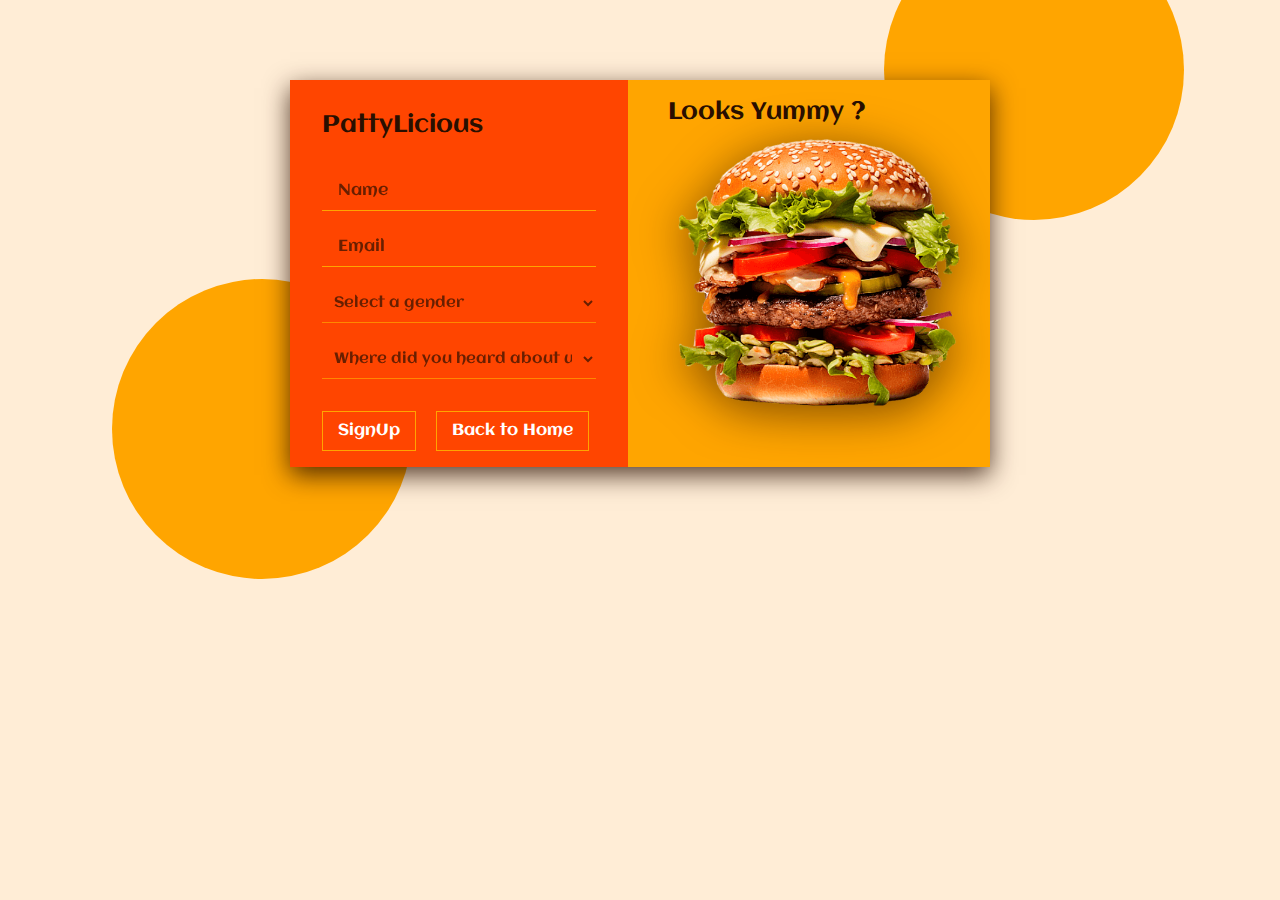
<file: signup.html>
<!DOCTYPE html>
<html lang="en">
  <head>
    <meta charset="UTF-8" />
    <meta
      name="viewport"
      content="width=
  , initial-scale=1.0"
    />
    <title>Signup to PattyLicious</title>
    <link rel="stylesheet" href="styles.css" />
    <style>
      @import url("https://fonts.googleapis.com/css2?family=Aclonica&family=Montserrat:wght@100..900&display=swap");
      :root {
        --second-font: "Aclonica", sans-serif;
      }
      body {
        display: flex;
        padding-block: 2rem;
        width: 100%;
        justify-content: center;
        align-items: center;
        position: relative;
        margin-block: auto;
      }
      main {
        width: 70%;
        max-width: 700px;
        height: 100%;
        background-color: orange;
        box-shadow: 0 8px 24px hsla(22, 100%, 8%, 0.8);
        display: grid;
        grid-template-columns: 1fr;
        overflow: hidden;
      }
      .form {
        background-color: orangered;
        overflow: hidden;
      }
      .form-card {
        padding-inline: 2rem;
        padding-block: 2rem 1rem;
        display: grid;
        row-gap: 1rem;
        font-family: "Aclonica", sans-serif;
        animation: slidefromleft 2s cubic-bezier(0.215, 0.61, 0.355, 1);
        overflow: hidden;
      }
      h2 {
        margin-bottom: 1rem;
      }
      .yum {
        position: absolute;
        top: 1%;
        left: 1rem;
      }

      input {
        padding-inline: 1rem;
        width: 100%;
        height: 40px;
        font-family: var(--form-font);
        background: transparent;
        color: hsl(22, 100%, 8%);
        outline: none;
        border: none;
        font-size: 16px;
        border-bottom: 1px solid orange;
      }
      input::placeholder {
        color: hsl(22, 100%, 8%);
        font-size: 16px;
        opacity: 0.7;
      }

      input:-webkit-autofill,
      input:-webkit-autofill:hover,
      input:-webkit-autofill:focus,
      input:-webkit-autofill:active {
        -webkit-box-shadow: 0 0 0 60px orangered inset;
        -webkit-text-fill-color: white;
      }

      select {
        background-color: transparent;
        height: 40px;
        display: block;
        width: 100%;
        border: none;
        color: hsl(22, 100%, 8%);
        border-bottom: 1px solid orange;
        padding-inline: 0.5rem;
        outline: none;
        font-size: 15px;
        text-align: start;
        font-family: var(--form-font);
        cursor: pointer;
        opacity: 0.7;
      }
      option {
        background-color: rgb(219, 175, 92);
        color: black;
        font-size: 10px;
        border-bottom: 1px solid transparent;
        cursor: pointer;
        font-family: "Montserrat", sans-serif;
      }
      .btn {
        display: none;
      }
      .home-btn,
      .last-btn {
        margin-top: 1rem;
        padding: 10px 15px;
        font-size: 16px;
        color: white;
        font-family: var(--form-font);
        background-color: transparent;
        border: 1px solid orange;
        position: relative;
        z-index: 2;
        overflow: hidden;
        transition: all 1s;
        cursor: pointer;
        text-wrap: nowrap;
      }

      .last-btn:hover {
        color: hsl(22, 100%, 8%);
      }

      .last-btn::before {
        content: "";
        position: absolute;
        width: 0;
        height: 100%;
        background-color: orange;
        top: 0;
        z-index: -2;
        left: -50px;
        transform: skewX(45deg);
        transition: all 1s;
      }

      .last-btn:hover::before {
        width: 190%;
      }

      .circle-1,
      .circle-2 {
        position: absolute;

        width: 300px;
        height: 300px;
        background-color: orange;
        z-index: -1;
        border-radius: 50%;
      }
      .circle-1 {
        left: -1rem;
        bottom: -8rem;
        animation: slidefrombottom 1s ease-out;
      }
      .circle-2 {
        top: -7rem;
        right: -3rem;
        animation: slidefromtop 1s ease-out;
      }
      .image {
        position: relative;
        display: grid;
        align-items: center;
        justify-content: center;
        padding-block: 2rem;
        animation: slidefromright 2s cubic-bezier(0.215, 0.61, 0.355, 1);
      }

      img {
        width: 300px;
        filter: drop-shadow(0 8px 24px hsla(22, 100%, 8%, 0.6));
      }

      @keyframes slidefromleft {
        0% {
          transform: translateX(-100%);
          opacity: 0;
        }
        20% {
          opacity: 0.3;
        }
        50% {
          opacity: 0.5;
        }
        80% {
          opacity: 0.7;
        }
        100% {
          opacity: 1;
          transform: translateX(0);
        }
      }
      @keyframes slidefromright {
        0% {
          transform: translateX(100%);
          opacity: 0;
        }
        20% {
          opacity: 0.3;
        }
        50% {
          opacity: 0.5;
        }
        80% {
          opacity: 0.7;
        }
        100% {
          opacity: 1;
          transform: translateX(0);
        }
      }
      @keyframes slidefromtop {
        0% {
          transform: translateY(-100%);
          opacity: 0;
        }
        50% {
          opacity: 0.5;
        }
        100% {
          transform: translateY(0);
        }
      }
      @keyframes slidefrombottom {
        0% {
          transform: translateY(100%);
          opacity: 0;
        }
        50% {
          opacity: 0.5;
        }
        100% {
          transform: translateY(0);
        }
      }

      .flex {
        display: flex;
        flex-wrap: wrap;
        column-gap: 20px;
      }
      .home-btn:hover {
        color: hsl(22, 100%, 8%);
        background-color: orange;
      }
      @media (min-width: 768px) {
        body {
          padding-top: 5rem;
        }
        .yum {
          position: absolute;
          top: 5%;
          left: 1rem;
        }
        main {
          grid-template-columns: 1fr 1fr;
        }
        .circle-1 {
          left: 7rem;
          bottom: -5rem;
          /* animation: slidefromleft 1s ease-out; */
        }
        .circle-2 {
          top: -5rem;
          right: 6rem;
          /* animation: slidefromright 1s ease-out; */
        }
      }
      .popup {
        width: 500px;
        display: flex;
        flex-direction: column;
        justify-content: center;
        align-items: center;
        text-align: center;
        position: fixed;
        top: 50%;
        left: 50%;
        transform: translate(-50%, -50%) scale(0.1);
        visibility: hidden;
        z-index: 222;
        background: #fff;
        padding: 0 30px 30px;
        color: #333;
        border-radius: 4px;

        box-shadow: 0px 5px 5px rgba(0, 0, 0, 0.3);
        transition: all 1s ease;
      }
      .show-popup {
        transform: translate(-50%, -50%) scale(1);
        visibility: visible;
      }
      .remove {
        background-color: #6fd649;
        color: #fff;
        position: absolute;
        right: 10px;
        top: 10px;
        font-size: 20px;
        padding: 5px 10px;
        cursor: pointer;
      }
      .popup img {
        width: 100px;
        margin-top: -50px;
        border-radius: 50%;
        margin-bottom: 30px;
        box-shadow: 0px 2px 5px rgba(0, 0, 0, 0.4);
      }
      .popup p {
        margin-bottom: 50px;
        font-size: 17px;
      }
      .popup button {
        padding: 10px 90px;
        width: 100%;
        background-color: #6fd649;
        color: white;
        border: none;
        font-family: arial;
        font-size: 18px;
        cursor: pointer;
        border-radius: 4px;
        box-shadow: 0px 5px 5px rgba(0, 0, 0, 0.3);
        outline: none;
      }
    </style>
  </head>
  <body>
    <main class="main-form-container grid">
      <form class="form" name='form'  netlify>
        <div class="form-card">
          <h2>PattyLicious</h2>
          <div class="form-control">
            <input type="text" name="name" placeholder="Name" required />
          </div>

          <div class="form-control">
            <input
              type="email"
              name="email"
              placeholder="Email"
              id="email"
              required
            />
          </div>
          <div class="form-control">
            <!-- <label for="gender" class="label">Gender</label> -->
            <select name="gender" id="gender">
              <option value="Select a gender">Select a gender</option>
              <option value="Male">Male</option>
              <option value="Female">FeMale</option>
              <option value="Bicycle">Bicycle</option>
              <option value="No thank you">No thank you</option>
              <option value="Prefer not to say">Prefer Not To Say</option>
            </select>
          </div>
          <div class="form-control">
            <!-- <label for="about-us">Where did you heard about us?</label> -->
            <select name="about-us" id="about-us">
              <option value="select">Where did you heard about us?</option>
              <option value="From a fish">From A Fish</option>
              <option value="From a t-rex">From A T-Rex</option>
              <option value="From a thirsty crow">From A Thirsty Crow</option>
              <option value="From the internet">From The Internet</option>
            </select>
          </div>
          <div class="form-control flex">
            <input
              type="submit"
              value="SignUp"
              class="btn"
              id="SignUp-button"
            />
            <label for="SignUp-button"
              ><button class="last-btn">SignUp</button>
            </label>

            <a href="index.html" class="home-btn"> Back to Home</a>
          </div>
        </div>
      </form>
      <div class="image">
        <h2 class="yum">Looks Yummy ?</h2>
        <img src="img/popular-burger-big.png" alt="" />
      </div>
    </main>
    <div class="popup">
      <div class="remove">X</div>
      <img src="img/404-tick.png" alt="" />
      <h2 class="popup-title">Thank You!</h2>
      <p>Your data has been successfully submitted.You are a member now.</p>
      <a href="index.html"><button>Back to Home</button></a>
    </div>
    <div class="circle-1"></div>
    <div class="circle-2"></div>

<!--     <script>
      const register = document.querySelector(".form");
      const email = document.getElementById("email");
      const popup = document.querySelector(".popup");
      const remove = document.querySelector(".remove");
      register.addEventListener("submit", function (e) {
        e.preventDefault();
        popup.classList.add("show-popup");
      });
      remove.addEventListener("click", function () {
        popup.classList.remove("show-popup");

        window.location.reload();
      });
    </script> -->
  </body>
</html>
</file>
<file: styles.css>
/*=============== GOOGLE FONTS ===============*/
@import url("https://fonts.googleapis.com/css2?family=Aclonica&family=Montserrat:wght@100..900&display=swap");

/*=============== VARIABLES CSS ===============*/
:root {
  --header-height: 3.5rem;

  /*========== Colors ==========*/
  /*Color mode HSL(hue, saturation, lightness)*/
  --first-color: hsl(45, 99%, 55%);
  --first-color-alt: hsl(45, 99%, 48%);
  --second-color: hsl(22, 100%, 8%);
  --white-color: hsl(34, 100%, 96%);
  --title-color: hsl(22, 100%, 8%);
  --text-color: hsl(22, 24%, 32%);
  --text-color-light: hsl(23, 16%, 40%);
  --body-color: hsl(34, 100%, 92%);
  --body-color-alt: hsl(34, 100%, 88%);
  --container-color: hsl(34, 100%, 96%);
  --shadow-small-img: drop-shadow(0 4px 16px hsla(22, 100%, 8%, 0.4));
  --shadow-big-img: drop-shadow(0 8px 24px hsla(22, 100%, 8%, 0.2));

  /*========== Font and typography ==========*/
  /*.5rem = 8px | 1rem = 16px ...*/
  --body-font: "Montserrat", sans-serif;
  --second-font: "Aclonica", sans-serif;
  --biggest-font-size: 3rem;
  --h1-font-size: 1.5rem;
  --h2-font-size: 1.25rem;
  --h3-font-size: 1rem;
  --normal-font-size: 0.938rem;
  --small-font-size: 0.813rem;

  /*========== Font weight ==========*/
  --font-regular: 400;
  --font-medium: 500;
  --font-semi-bold: 600;

  /*========== z index ==========*/
  --z-tooltip: 10;
  --z-fixed: 100;
}

/*========== Responsive typography ==========*/
@media screen and (min-width: 1150px) {
  :root {
    --biggest-font-size: 4.5rem;
    --h1-font-size: 2.25rem;
    --h2-font-size: 1.5rem;
    --h3-font-size: 1.25rem;
    --normal-font-size: 1rem;
    --small-font-size: 0.875rem;
  }
}

/*=============== BASE ===============*/
* {
  box-sizing: border-box;
  padding: 0;
  margin: 0;
}

html {
  scroll-behavior: smooth;
}

body {
  font-family: var(--body-font);
  font-size: var(--normal-font-size);
  background-color: var(--body-color);
  color: var(--text-color);
}

h1,
h2,
h3,
h4 {
  color: var(--title-color);
  font-family: var(--second-font);
  font-weight: var(--font-regular);
}

ul {
  list-style: none;
}

a {
  text-decoration: none;
}

img {
  display: block;
  max-width: 100%;
  height: auto;
}

/*=============== REUSABLE CSS CLASSES ===============*/
.container {
  max-width: 1120px;
  margin-inline: 1.5rem;
}

.grid {
  display: grid;
  gap: 1.5rem;
}

.section {
  padding-block: 5rem 1rem;
}

.section-title {
  text-align: center;
  font-size: var(--h1-font-size);
  margin-bottom: 2rem;
}

.main {
  overflow: hidden;
}

/*=============== HEADER & NAV ===============*/
.header {
  position: fixed;
  width: 100%;
  top: 0;
  background-color: var(--body-color);
  z-index: var(--z-fixed);
  transition: box-shadow 0.4s;
}
.nav {
  position: relative;
  height: var(--header-height);
  display: flex;

  justify-content: space-between;
  align-items: center;
}
.nav-logo {
  display: flex;
  align-items: center;
  column-gap: 0.5rem;
  justify-content: center;
  font-family: var(--second-font);
  color: var(--title-color);
}
.nav-logo img {
  width: 20px;
}
.nav-logo div {
  background-color: var(--first-color);
  padding: 6px;
  border-radius: 6px;
}
.nav-toggle,
.nav-close {
  display: flex;
  font-size: 1.5rem;
  color: var(--title-color);
  cursor: pointer;
}
/* Navigation for mobile devices */
@media screen and (max-width: 768px) {
  .nav-menu {
    position: fixed;
    top: -100%;
    left: 0;
    background-color: var(--body-color);
    width: 100%;
    padding-block: 4.5rem 3.5rem;
    box-shadow: 0 4px 16px hsla(22, 100%, 8%, 0.2);
    transition: top 1s;
  }
}
.nav-list {
  text-align: center;
  display: flex;
  flex-direction: column;
  row-gap: 2rem;
}
.nav-link {
  position: relative;
  color: var(--title-color);
  font-family: var(--second-font);
}
.nav-link::after {
  content: "";
  width: 0;
  height: 3px;
  position: absolute;
  background-color: var(--first-color);
  left: 0;
  bottom: -6px;
  transition: width 0.3s;
}
.nav-link:hover::after {
  width: 70%;
}
.nav-close {
  position: absolute;
  top: 1rem;
  right: 1.5rem;
}
/* Show menu */
.show-menu {
  top: 0;
}
/* Add shadow header */
.shadow-header {
  box-shadow: 0 4px 16px hsla(22, 100%, 8%, 0.6);
}

/* Active link */
.active-link::after {
  width: 70%;
}
/*=============== HOME ===============*/
.home-container {
  padding-block: 3rem 2rem;
  row-gap: 3.5rem;
  justify-content: center;
}
.home-data {
  position: relative;
  text-align: center;
}
.home-title {
  font-size: var(--biggest-font-size);
  margin-bottom: 1rem;
}
.home-discription {
  margin-bottom: 2.5rem;
}
.home-sticker {
  width: 40px;
  rotate: 15deg;
  position: absolute;
  bottom: 15%;
  right: 8%;
  opacity: 0.5;
}
.home-images {
  position: relative;
  display: grid;
  justify-items: center;
  justify-self: center;
}
.home-ingredient {
  width: 60px;
  filter: var(--shadow-small-img);
  position: absolute;
  z-index: 2;
}
.home-burger,
.home-dish {
  filter: var(--shadow-big-img);
}
.home-burger {
  width: 280px;
  z-index: 2;
}
.home-dish {
  max-width: initial;
  width: 320px;
  position: absolute;
  bottom: -2.5rem;
}
.home-potato-1 {
  left: -1rem;
  top: 0.75rem;
}
.home-potato-2 {
  bottom: -1rem;
  right: -0.75rem;
  /* rotate: 90deg; */
  rotate: 235deg;
}
.home-tomato-1 {
  width: 40px;
  top: -1rem;
  right: 6rem;
}
.home-tomato-2 {
  width: 60px;
  bottom: 0.5rem;
  left: 1rem;
}
.home-lettuce-1 {
  top: 2.5rem;
  right: -2rem;
  transform: scaleX(-1);
}
.home-lettuce-2 {
  left: -3rem;
  bottom: 3rem;
}
/*=============== BUTTON ===============*/
.button {
  display: inline-flex;
  background-color: var(--first-color);
  padding: 1rem 1.5rem;
  color: var(--title-color);
  font-family: var(--second-font);
  border-radius: 4rem;
  transition: box-shadow 0.4s;
}

.button:hover {
  box-shadow: 0 8px 24px hsla(22, 100%, 8%, 0.4);
}
/*=============== RECIPE ===============*/
.recipe {
  overflow: hidden;
}
.recipe-container {
  grid-template-columns: 0.5fr 1fr;
  column-gap: 1rem;
  padding-bottom: 2rem;
}
.recipe-image {
  position: relative;
  display: grid;
  place-items: center;
}
.recipe-img {
  position: absolute;
  max-width: initial;
  width: 200px;
  left: -6rem;
  filter: var(--shadow-big-img);
}
.recipe-data {
  display: grid;
  row-gap: 2rem;
}
.recipe-card {
  display: flex;
  align-items: center;
  column-gap: 0.5rem;
  border-radius: 12px;

  transition: background-color 0.5s;
}
.recipe-box {
  width: 60px;
  height: 60px;
  flex-shrink: 0;
  background-color: var(--first-color);
  border: 3px solid var(--container-color);
  border-radius: 0.75rem;
  display: grid;
  place-items: center;
}
.recipe-card:hover {
  box-shadow: 0 4px 16px hsla(22, 100%, 8%, 0.1);
}
.recipe-box img {
  filter: var(--shadow-small-img);
}
.recipe-title {
  font-size: var(--normal-font-size);
  margin-bottom: 0.6rem;
}
.recipe-discription {
  font-size: var(--small-font-size);
}
.recipe-card:nth-child(even) .recipe-box {
  order: 1;
}

/*=============== POPULAR ===============*/
.popular {
  background-color: var(--body-color-alt);
  position: relative;
}

.popular-container {
  padding-block: 2rem;
  grid-template-columns: repeat(2, 1fr);
  gap: 3.5rem 1.5rem;
}

.popular-card {
  position: relative;
  background-color: var(--first-color);
  padding: 6rem 0.75rem 1rem;
  border-radius: 1rem;
  border: 4px solid var(--container-color);
}
.popular-img {
  position: absolute;
  top: -2rem;
  left: 0;
  right: 0;
  width: 120px;
  margin: 0 auto;
  filter: var(--shadow-small-img);
  transition: transform 0.5s;
}
.popular-title-price {
  display: grid;
  grid-template-columns: 1fr 1fr;
  justify-content: flex-end;
  align-items: center;
  gap: 20px;
}
.popular-title {
  font-size: var(--normal-font-size);
  margin-bottom: 0;
}
.popular-price {
  color: var(--title-color);
  font-family: var(--second-font);
  font-size: var(--h2-font-size);
}
.popular-button {
  font-size: 13px;
  right: 1.25rem;
  bottom: 1.5rem;
  text-align: center;
  display: flex;
  flex-direction: row;
  justify-content: center;
  align-items: center;
  /* position: absolute; */
  border-radius: 50px;
  padding: 10px 10px;
  font-family: var(--second-font);
  background-color: red;
  letter-spacing: 2px;
  color: white;
  transition: all 0.5s;
  outline: none;
  margin: auto;
  margin-top: 10px;
  border: none;

  cursor: pointer;
}
.popular-button:hover {
  filter: drop-shadow(0 8px 20px hsla(0, 95%, 41%, 0.6));
}
.popular-card:hover .popular-img {
  transform: translateY(-0.8rem);
}
/*===============Shopping-Cart-Data ===============*/

.cart {
  display: grid;
  grid-template-columns: 2fr 1fr;
  align-items: center;
  width: 70%;
  justify-content: space-around;
  text-align: start;
  justify-self: center;
}
.add-cart-btn {
  border: none;
  padding: 5px 10px;
  border-radius: 10px;
  background-color: var(--second-color);
  cursor: pointer;
  position: relative;
  transition: all 0.5s;
}
.add-cart-btn:hover {
  transform: translateY(-0.5rem);

  cursor: pointer;
}
.add-cart-btn i {
  width: 100%;
  font-size: 30px;
  color: white;
  justify-self: center;
}
.products-quantity {
  width: 20px;
  position: absolute;
  right: -7px;
  top: -7px;
  height: 20px;
  border-radius: 50%;
  color: white;
  font-size: 17px;
  font-weight: bold;
  display: grid;
  place-items: center;
  background-color: red;
}
.cart-card {
  background-color: #353432;
  width: 300px;
  height: 85vh;
  justify-self: flex-end;
  position: fixed;
  top: 8%;
  z-index: 20;
  right: -100%;
  display: grid;
  grid-template-rows: 80px 1fr 53px;
  padding-top: 0.5rem;

  transition: all 1.5s ease;
}
.cart-card-active {
  right: 0;
}
.cart-title {
  text-align: center;
  color: white;
  font-size: 24px;
  margin-bottom: 20px;
}
.cart-btns {
  display: grid;
  height:53px;
  grid-template-columns: 1fr 1fr;
  align-items: end;
  justify-content: flex-end;
}
.cart-btns button {
  padding: 15px;
  color: white;
  background-color: orange;
  border: none;
  font-size: 13px;
  font-family: var(--second-font);
  cursor: pointer;
}
.cart-total {
  color: #353432;
  font-size: 13px;
  font-family: var(--second-font);
  text-wrap: nowrap;
  display: grid;
  justify-content: space-between;
}
.cart-btns :nth-child(2) {
  color: black;
  background-color: white;
}

.cart-data-li {
  display: grid;
  height: 50px;
  grid-template-columns: 1.3fr 1fr 1.1fr;
  background-color: #eee1;
  font-family: var(--font-regular);
  font-size: 18px;
  color: #eee;
  margin-inline: 9px;
  align-items: center;
  justify-content: center;
}
.cart-data-li:nth-child(even) {
  background-color: transparent;
  color: white;
}
.cart-data-div {
  display: grid;
  grid-template-columns: 1.8fr 1fr 1.6fr;
  text-align: start;
  align-items: center;
  justify-content: center;
  color: rgb(180, 170, 170);
  margin-bottom: 10px;
  font-family: var(--second-font);
}
.cart-data-div div {
  text-align: center;
}

li img {
  width: 30px;
  margin-right: 20px;
}
.li-img {
  padding-inline: 10px 10px;
  display: flex;
  font-size: 14px;
  justify-content: flex-start;
  text-wrap: nowrap;
  align-items: center;
}
.li-price {
  font-size: 18px;
  display: flex;
  justify-content: center;
  align-items: center;
  font-family: arial;
  padding-left: 10px;
}
.li-price span {
  font-size: 14px;
  padding-top: 4px;
  margin-left: 1px;
}
.li-btns {
  display: grid;
  grid-template-columns: 1fr 1fr 1fr;
  justify-content: center;
  align-items: center;
  text-align: center;
  justify-self: end;
  padding-inline: 3px;
  /* margin-left: 5px; */
  gap: 2px;
}
.li-btns span {
  width: 25px;
  height: 25px;
  margin-left: 2px;
  border: none;
  cursor: pointer;
  border-radius: 50%;
  font-size: 20px;
  background-color: orange;
  text-align: center;
  color: black;
  font-weight: 500;
  display: inline-block;
}

span .li-count {
  color: white;
  background-color: transparent;
}

/*=============== DELIVERY ===============*/

.delivery-container {
  row-gap: 2.5rem;
}
.delivery-data {
  position: relative;
  text-align: center;
}
.delivery-container .section-title {
  margin-bottom: 1rem;
}
.delivery-discription {
  margin-bottom: 2rem;
}
.delivery-sticker {
  position: absolute;
  width: 30px;
  rotate: 15deg;
  right: 1rem;
  bottom: 1rem;
  opacity: 0.5;
}
.delivery-img {
  width: 320px;
  justify-self: center;
  filter: var(--shadow-big-img);
}
/*=============== CONTACT ===============*/
.contact-container {
  position: relative;
  background-color: var(--second-color);
  padding-top: 3.5rem;
  border-radius: 3rem;
  overflow: hidden;
}
.contact-content {
  row-gap: 3rem;
}
.contact-container .section-title,
.contact-title,
.contact-info {
  color: var(--white-color);
}
.contact-data {
  text-align: center;
  row-gap: 2rem;
}
.contact-title {
  margin-bottom: 0.75rem;
}
.contact-social {
  display: flex;
  justify-content: center;

  column-gap: 1rem;
}
.contact-social a {
  width: 32px;
  height: 32px;
  background-color: var(--first-color);
  color: var(--second-color);
  font-size: 1.5rem;
  border-radius: 0.5rem;
  display: grid;
  place-items: center;
  transition: transform 0.5s;
}
.contact-social a:hover {
  transform: translateY(-0.25rem);
}
.contact-info {
  font-style: normal;
}
.contact-image {
  justify-self: center;
}
.contact-img {
  width: 280px;
}
.contact-sticker-1,
.contact-sticker-2 {
  position: absolute;
  opacity: 0.5;
}
.contact-sticker-1 {
  width: 40px;
  left: 3rem;
  top: 6.5rem;
}
.contact-sticker-2 {
  width: 30px;
  right: 3rem;
  bottom: 12rem;
}
.contact-sign-up {
  width: 50%;
  text-align: center;
  margin: auto;
  color: var(--white-color);
}
.signup-btn-discription {
  margin-bottom: 1rem;
}
.contact-sign-up span {
  color: var(--first-color);
  font-family: var(--second-font);
}

/*=============== FOOTER ===============*/
footer {
  padding-block: 3rem 2rem;
}
.footer-container {
  row-gap: 2rem;
}
.footer-logo {
  font-size: var(--h1-font-size);
  font-family: var(--second-font);
  color: var(--title-color);
  justify-self: center;
}
.footer-content {
  grid-template-columns: repeat(2, max-content);
  justify-content: center;
}
.footer-link {
  color: var(--text-color);
}
.footer-social {
  grid-column: 1/3;
  display: flex;
  justify-content: center;
  column-gap: 1rem;
}
.footer-social a {
  width: 32px;
  height: 32px;
  background-color: var(--first-color);
  color: var(--second-color);
  display: grid;
  place-items: center;
  font-size: 1.5rem;
  border-radius: 0.5rem;
  cursor: pointer;
  transition: transform 0.5s;
}
.footer-social a:hover {
  transform: translateY(-0.25rem);
}
.footer-copy {
  display: block;
  text-align: center;
  font-size: var(--small-font-size);
  margin-top: 3.5rem;
}
/*=============== SCROLL BAR ===============*/
::-webkit-scrollbar {
  width: 0.7rem;
  background-color: hsl(34, 16%, 75%);
}
::-webkit-scrollbar-thumb {
  /* background-color: var(--second-color); */
  background-color: hsl(34, 16%, 65%);
}
::-webkit-scrollbar-thumb:hover {
  /* background-color: var(--second-color); */
  background-color: hsl(34, 16%, 55%);
}
/*=============== SCROLL UP ===============*/
.scrol-up {
  position: fixed;
  right: 1rem;
  bottom: -50%;
  background-color: var(--body-color);
  box-shadow: 0 4px 16px hsla(22, 100%, 8%, 0.2);
  color: var(--title-color);
  cursor: pointer;
  display: inline-block;
  padding: 6px;
  font-size: 1.25rem;
  border-radius: 0.35rem;
  z-index: var(--z-tooltip);
  transition: bottom 0.5s, transform 0.5s;
}
.scrol-up:hover {
  transform: translateY(-0.5rem);
}
/* Show Scroll Up */
.show-scroll {
  bottom: 3rem;
}
/*=============== BREAKPOINTS ===============*/
/* For small devices */
@media screen and (max-width: 330px) {
  .container {
    margin-inline: 1rem;
  }
  .home-title {
    font-size: 2.5rem;
  }
  .home-burger {
    width: 210px;
  }
  .home-dish {
    width: 250px;
    bottom: -2rem;
  }
  .recipe-container {
    column-gap: 5rem;
  }
  .recipe-img {
    left: -8rem;
  }
  .popular-container {
    grid-template-columns: 160px;
    justify-content: center;
  }
  .footer-social {
    grid-column: 1;
  }
  .footer-content {
    grid-template-columns: 1fr;
    justify-items: center;
  }
}

/* For medium devices */
@media screen and (min-width: 540px) {
  .home-container,
  .delivery-container {
    grid-template-columns: 360px;
    justify-content: center;
  }
  .recipe-img {
    position: initial;
  }
  .recipe-container {
    grid-template-columns: 200px 230px;
    justify-content: center;
    column-gap: 3rem;
  }
  .popular-container {
    grid-template-columns: repeat(2, 160px);
    justify-content: center;
  }
  .contact {
    max-width: 500px;
    margin: 0 auto;
  }
}

@media screen and (min-width: 960px) {
  .popular-container {
    grid-template-columns: repeat(3, 160px);
    justify-content: center;
  }

  .footer-social {
    grid-column: initial;
  }
  .footer-content {
    grid-template-columns: repeat(3, 1fr);
    align-items: center;
    justify-content: center;
  }
  .footer-link:nth-child(1) {
    justify-self: start;
  }
  .footer-link:nth-child(2) {
    justify-self: end;
    order: 2;
  }
  .footer-link:nth-child(3) {
    justify-self: center;
  }
}
/* For large devices */
@media screen and (min-width: 900px) {
  .container {
    margin-inline: auto;
  }
  .section {
    padding-block: 6rem 2rem;
  }
  .popular .section {
    padding-block: 6rem 2rem;
  }
  .section-title {
    margin-bottom: 4.5rem;
  }
  .nav {
    height: calc(--header-height) + 2rem;
    padding-right: 1vw;
  }
  .nav-toggle,
  .nav-close {
    display: none;
  }
  .nav-list {
    flex-direction: row;
    gap: 3rem;
  }
  .home .grid {
    grid-template-columns: 1fr 500px;
    padding-inline: 20px;
    justify-content: space-between;
  }
  .home-dish {
    bottom: 2.3rem;
    /* width: 110%; */
  }
  .home-data {
    text-align: start;
  }
  .home-potato-2 {
    bottom: 3.7rem;
    rotate: 235deg;
  }
  .home-tomato-1 {
    top: -1rem;
  }
  .home-tomato-2 {
    bottom: 5.4rem;
    left: 1rem;
  }
  .home-lettuce-2 {
    bottom: 7rem;
    left: -3rem;
  }
  .home-sticker {
    left: 12rem;
    bottom: 2rem;
  }
  .recipe-container {
    grid-template-columns: 350px 300px;
    justify-content: center;
    column-gap: 8rem;
    padding-bottom: 3rem;
  }
  .recipe-img {
    width: 350px;
  }
  .recipe-card {
    column-gap: 1rem;
  }
  .recipe-box {
    width: 100px;
    height: 100px;
    border-radius: 1.25rem;
    border-width: 5px;
  }
  .recipe-box img {
    width: 80px;
  }
  .recipe-title {
    font-size: var(--h3-font-size);
  }
  .recipe-discription {
    font-size: var(--normal-font-size);
  }
  .popular-container {
    grid-template-columns: repeat(3, 250px);
    gap: 6.5rem 4rem;
    padding-block: 3rem;
  }

  .popular-card {
    padding: 9.5rem 1.25rem 1.25rem;
    border-radius: 2rem;
    border-width: 6px;
  }
  .popular-img {
    width: 200px;
    top: -3.5rem;
  }
  .popular-title-price {
    grid-template-columns: 1fr;
    gap: 0;
  }
  .popular-title {
    font-size: var(--h2-font-size);
  }
  .popular-price {
    font-size: var(--h1-font-size);
  }
  .popular-button {
    position: absolute;
    font-size: 13px;
    right: 1.25rem;
    bottom: 1.5rem;
    text-align: center;
    display: flex;
    flex-direction: row;
    justify-content: center;
    align-items: center;
    gap: 5px;
    border-radius: 50px;
    padding: 10px 10px;
    font-family: var(--second-font);
    background-color: red;
    color: white;
    transition: all 0.5s;
  }

  .popular-button:hover {
    filter: drop-shadow(0 8px 20px hsla(0, 97%, 25%, 0.6));
    color: white;
  }

  .delivery-container {
    grid-template-columns: 440px 550px;
    column-gap: 4rem;
    align-items: center;
    padding-bottom: 3rem;
  }
  .delivery-container .section-title,
  .delivery-data {
    text-align: start;
  }
  .delivery-discription {
    margin-bottom: 3.5rem;
  }
  .delivery-sticker {
    width: 50px;
    right: 8rem;
    bottom: 0;
  }
  .delivery-img {
    width: 550px;
  }

  .contact {
    max-width: initial;
    /* margin-bottom: 2rem; */
    padding-top: 5rem;
  }
  .contact-container {
    border-radius: 4rem;
    padding-block: 4rem 6.5rem;
  }
  .contact-content {
    grid-template-columns: 320px 435px;
    justify-content: center;
    column-gap: 2.5rem;
  }
  .contact-data {
    grid-template-columns: repeat(2, 1fr);
    /* text-align: initial; */
    gap: 4.5rem 1rem;
    order: 1;
  }
  .contact-social {
    justify-content: center;
    align-items: center;
  }
  .contact-title {
    text-wrap: nowrap;
    margin-bottom: 1rem;
  }
  .contact-image {
    position: relative;
    width: 100%;
  }
  .contact-img {
    width: 420px;
    position: absolute;
    bottom: -2.5rem;
    left: -3rem;
  }
  .contact-sign-up {
    width: 250px;
  }

  contact-sign-up {
    width: 50%;
    text-align: start;
    margin: auto;
    margin-left: 20px;
    color: var(--white-color);
  }
  .contact-button {
    transition: all 0.5s;
  }
  .contact-button:hover {
    box-shadow: 0 8px 24px hsla(61, 94%, 42%, 0.4);
  }

  .contact-sticker-1 {
    width: 70px;
    left: 27rem;
    top: 15rem;
  }
  .contact-sticker-2 {
    width: 50px;
    right: 10rem;
    bottom: 25.5rem;
    rotate: 330deg;
    opacity: 0.3;
  }
  .footer-container {
    row-gap: 3.5rem;
  }
  .footer-copy {
    margin-top: 4rem;
  }
  .footer-content {
    justify-content: space-around;
    padding-inline: 3rem;
  }
  .scrol-up {
    right: 3rem;
  }
}

/*=============== Sign-Up-Page ===============*/
main-form-container {
  font-family: var(--second-font);
}
</file>
